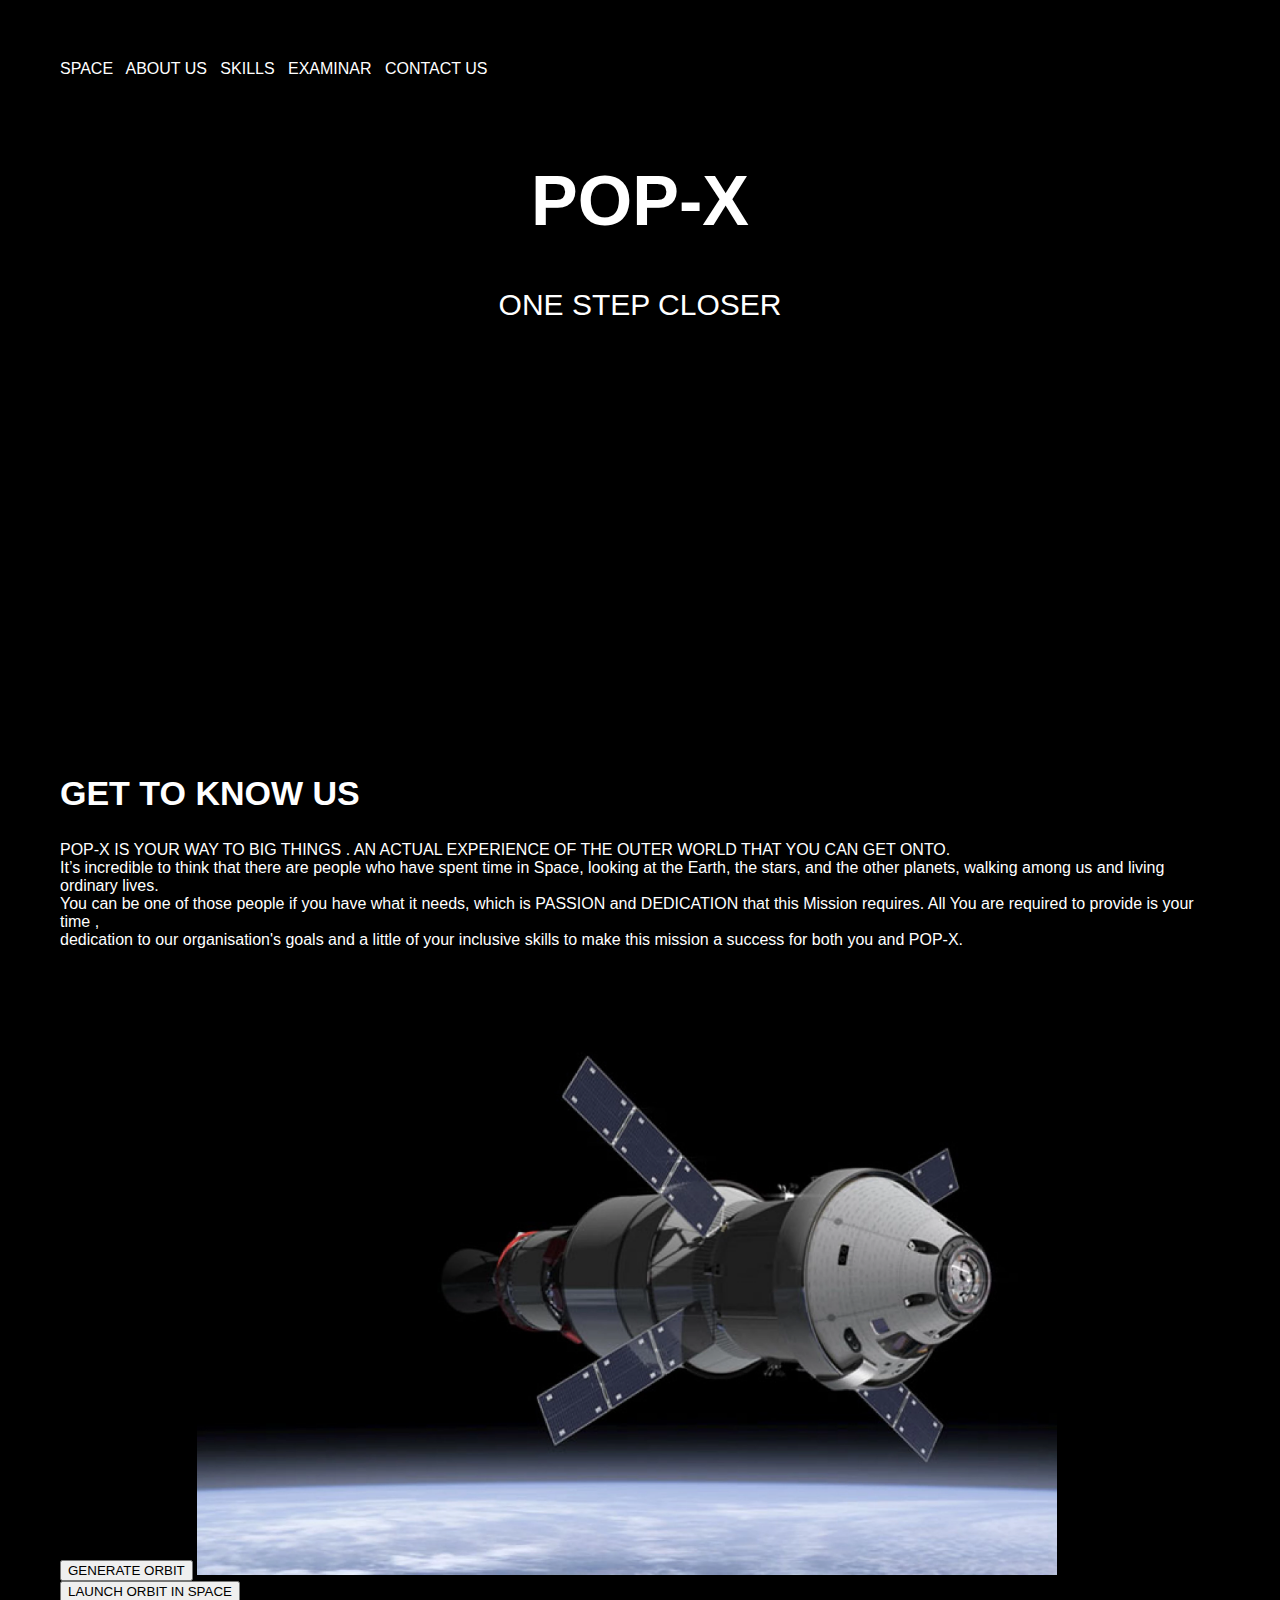
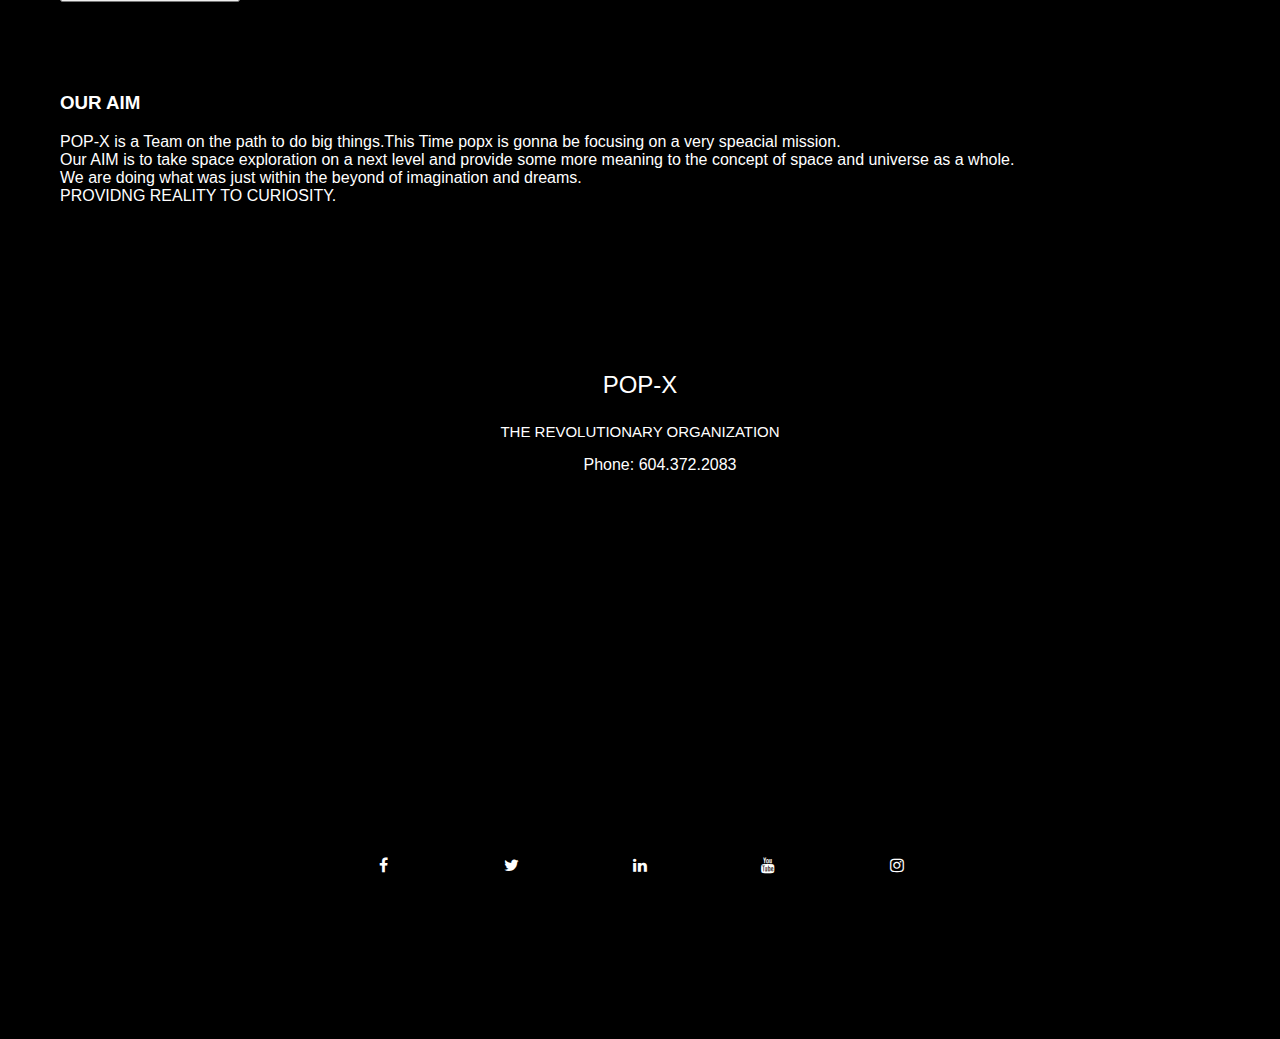
<file: S.ABOUTUS.html>
<html>
<html>
<head>
<link rel="stylesheet" type="text/css" href="aboutstyle.css">
<link rel="stylesheet" href="https://cdnjs.cloudflare.com/ajax/libs/font-awesome/4.7.0/css/font-awesome.min.css">
<title>ABOUT US</title>
</head>
<body>
<div ID="menu" style="color: white;">
<a href="index.html">SPACE &nbsp; </a>
<a href="S.ABOUTUS.html">ABOUT US &nbsp; </a>
<a href="SKILLS.html">SKILLS &nbsp;</a>
<a href="medical.html">EXAMINAR &nbsp;</a>
<a href="CONTACT.html">CONTACT US&nbsp;</a>
</div> <br>

<div class="header" ID="header" >
    <br>
    <h1 style="font-size: 70px; color:WHITE; font-family:'Trebuchet MS', 'Lucida Sans Unicode', 'Lucida Grande', 'Lucida Sans', Arial, sans-serif"> POP-X</h1>

    <p style="font-size: 30px; color:WHITE; font-family:'Gill Sans', 'Gill Sans MT', Calibri, 'Trebuchet MS', sans-serif;">ONE STEP CLOSER</p>
</div>
  
<h2 style="color: white; font-size: 34px; font-family:'Trebuchet MS', 'Lucida Sans Unicode', 'Lucida Grande', 'Lucida Sans', Arial, sans-serif;"> GET TO KNOW US</h2>
<P STYLE="COLOR:WHITE">POP-X IS YOUR WAY TO BIG THINGS . AN ACTUAL EXPERIENCE OF THE OUTER WORLD THAT YOU CAN GET ONTO. <BR>
    It’s incredible to think that there are people who have spent time in Space, looking at the Earth, the stars, and the other planets, walking among us and living ordinary lives.<BR> You can be one of those people if you have what it needs, which is PASSION and DEDICATION that this Mission requires. All You are required to provide is your time , <BR> dedication to our organisation's goals and a little of your inclusive skills to make this mission a success for both you and POP-X. </P>

    <br>
    <br>
    <button onclick="document.getElementById('myImage').src='orion11.webp'" > GENERATE ORBIT </button>
    <img id="myImage" src="orion11.webp" WIDTH="860X">
    <button onclick="document.getElementById('myImage').src= 'ORIONE.jpeg.crdownload'">LAUNCH ORBIT IN SPACE</button>
    


<br>
<br>
<br>
<br>
<br>

    <H3 style="color: white;">OUR AIM</H3>
    <P style="color: white;">POP-X is a Team on the path to do big things.This Time popx is gonna be focusing on a very speacial mission. <br>
    Our AIM is to take space exploration on a next level and provide some more meaning to the concept of space and universe as a whole. 
    <br>We are doing what was just within the beyond of imagination and dreams. <BR>PROVIDNG REALITY TO CURIOSITY. </P>
        <BR>
            <BR>
                <BR>
                    <br>
                    <br>
                    <br>
  


       <div class="footer" ID="footer">
        <br>
      <p style="font-size: 24px;"> POP-X</p>
      <p style="font-size: 15px;">THE REVOLUTIONARY ORGANIZATION </p>
      <ul style="list-style-type:none;">
       <li>Phone: 604.372.2083</li>
       </ul>
       <br>
       <br>
       <br>
       <br>
       <br>
       <br>
       <br>
       <br>
       <br>
       <br>
       <br>
       <br>
       <br>
       <br>
       <br>
       <br>
       <br>
       <br>
       <br>
       <a href="#" class="fa fa-facebook"></a>
      <a href="#" class="fa fa-twitter"></a>
      <a href="#" class="fa fa-linkedin"></a>
      <a href="#" class="fa fa-youtube"></a>
      <a href="#" class="fa fa-instagram"></a>
      
      </div>  
      

</body>
</html>
</file>
<file: aboutstyle.css>
body {font-family: Verdana, sans-serif;
background-color: black;
margin: 60px;}  

#bhavya{
    color: white;
    text-size-adjust: 70PX;
    align-items: center;}

 
#header {
    position: relative;
    left: 0;
    bottom:0 ;
    width: 100%;
    height: 650px;
    background-color: black;
    color: white;
    text-align: center; 
    text-size-adjust: 100px;
    background-image: url(https://cms.qz.com/wp-content/uploads/2021/01/SpaceX-rideshare-OTV-Sherpa-Spaceflight-Rocket-Lab-Momentus.jpg?quality=75&strip=all&w=3200&h=1800) ;
    background-position: center center;
    background-repeat: no-repeat;
    background-size: cover;}

    a:link {
        color: white;
        background-color: transparent;
        text-decoration: none;
        text-size-adjust: 90px;
      }
      a:visited {
        color: grey;
        background-color: transparent;
        text-decoration: none;
      
      }
      a:hover {
        color: white;
        background-color: transparent;
        text-decoration: underline;}

        .footer {
          position: relative;
          left: 0;
          bottom:0 ;
          width: 100%;
          height: 650px;
          background-color: black;
          color: white;
          text-align: center; 
          background-image: url(https://mymodernmet.com/wp/wp-content/uploads/2020/09/andrew-mccarthy-high-definition-moon-1.jpg) ;
          background-position: center center;
          background-repeat: no-repeat;
          background-size: cover;}

          .fa {
            padding: 20px;
            font-size: 90px;
            width: 80px;
            height: 90px;
            text-align: center;
            text-decoration: none;
            margin: 5px 2px;
            border-radius: 80%;
          }
          
          .fa:hover {
              opacity: 50;
          }
          
          .fa-facebook {
            background: #3B5998;
            color: black;
          }
          
          .fa-twitter {
            background: #55ACEE;
            color: black;
          }
          
          .fa-google {
            background: #dd4b39;
            color: black;
          }
          
          .fa-linkedin {
            background: #007bb5;
            color: black;
          }
          
          .fa-youtube {
            background: #bb0000;
            color: black;
          }
          
          .fa-instagram {
            background: #125688;
            color: black;
          }
</file>
